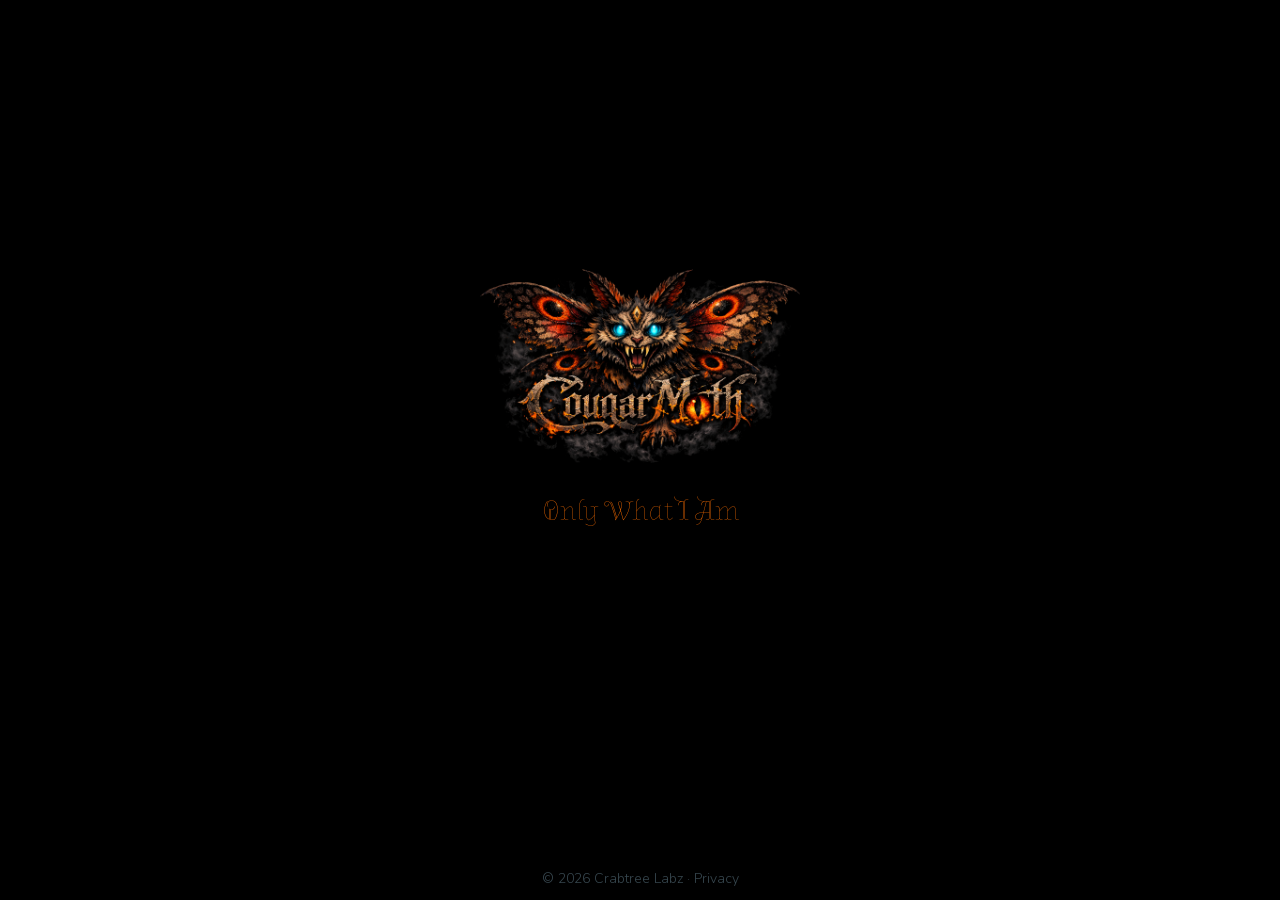
<file: index.html>
<!DOCTYPE html>
<html lang="en">
<head>
  <meta charset="UTF-8" />
  <meta name="viewport" content="width=device-width, initial-scale=1.0" />
  <title>CougarMoth</title>

  <!-- Google Fonts: IM Fell English + Nunito -->
  <link rel="stylesheet" href="/fonts/fonts.css">

  <style>
    :root {
      --bg: #000;
      --text: #FF6F00;
      --footer: #37474F;
    }

    body {
      margin: 0;
      padding: 0;
      background: var(--bg);
      color: var(--text);
      font-family: 'Almendra Display', cursive;
      display: flex;
      justify-content: center;
      align-items: center;
      height: 100vh;
      text-align: center;
      position: relative;
    }

    .container {
      max-width: 700px;
      padding: 20px;
      margin-top: -100px; /* moves content UP */
    }

    img.logo {
      width: 400px;
      max-width: 80%;
      height: auto;
      margin-bottom: 24px;
    }

    h1.slogan {
      font-family: 'Almendra Display', cursive;
      font-weight: 400;
      font-size: 1.8rem;
      line-height: 1.3;
      margin: 0;
      padding: 0 10px;
    }

    @media (max-width: 480px) {
      h1.slogan {
        font-size: 1.4rem;
      }
    }

    /* Footer */
    .footer {
      position: fixed;
      bottom: 12px;
      width: 100%;
      text-align: center;
      font-family: 'Nunito', sans-serif;
      font-weight: 300;
      font-size: 14px;
      color: var(--footer);
      pointer-events: none;
      user-select: none;
    }

    .footer a {
      color: inherit;
      text-decoration: none;
      pointer-events: auto;
    }

  </style>
</head>

<body>
  <div class="container">
    <img src="logo.png" alt="CougarMoth" class="logo" />
    <h1 class="slogan">Only What I Am</h1>
  </div>

  <div class="footer">
    © 2026 <a href="https://craz.com">Crabtree Labz</a> · <a href="https://craz.com/privacy.html">Privacy</a>
  </div>
</body>
</html>
</file>
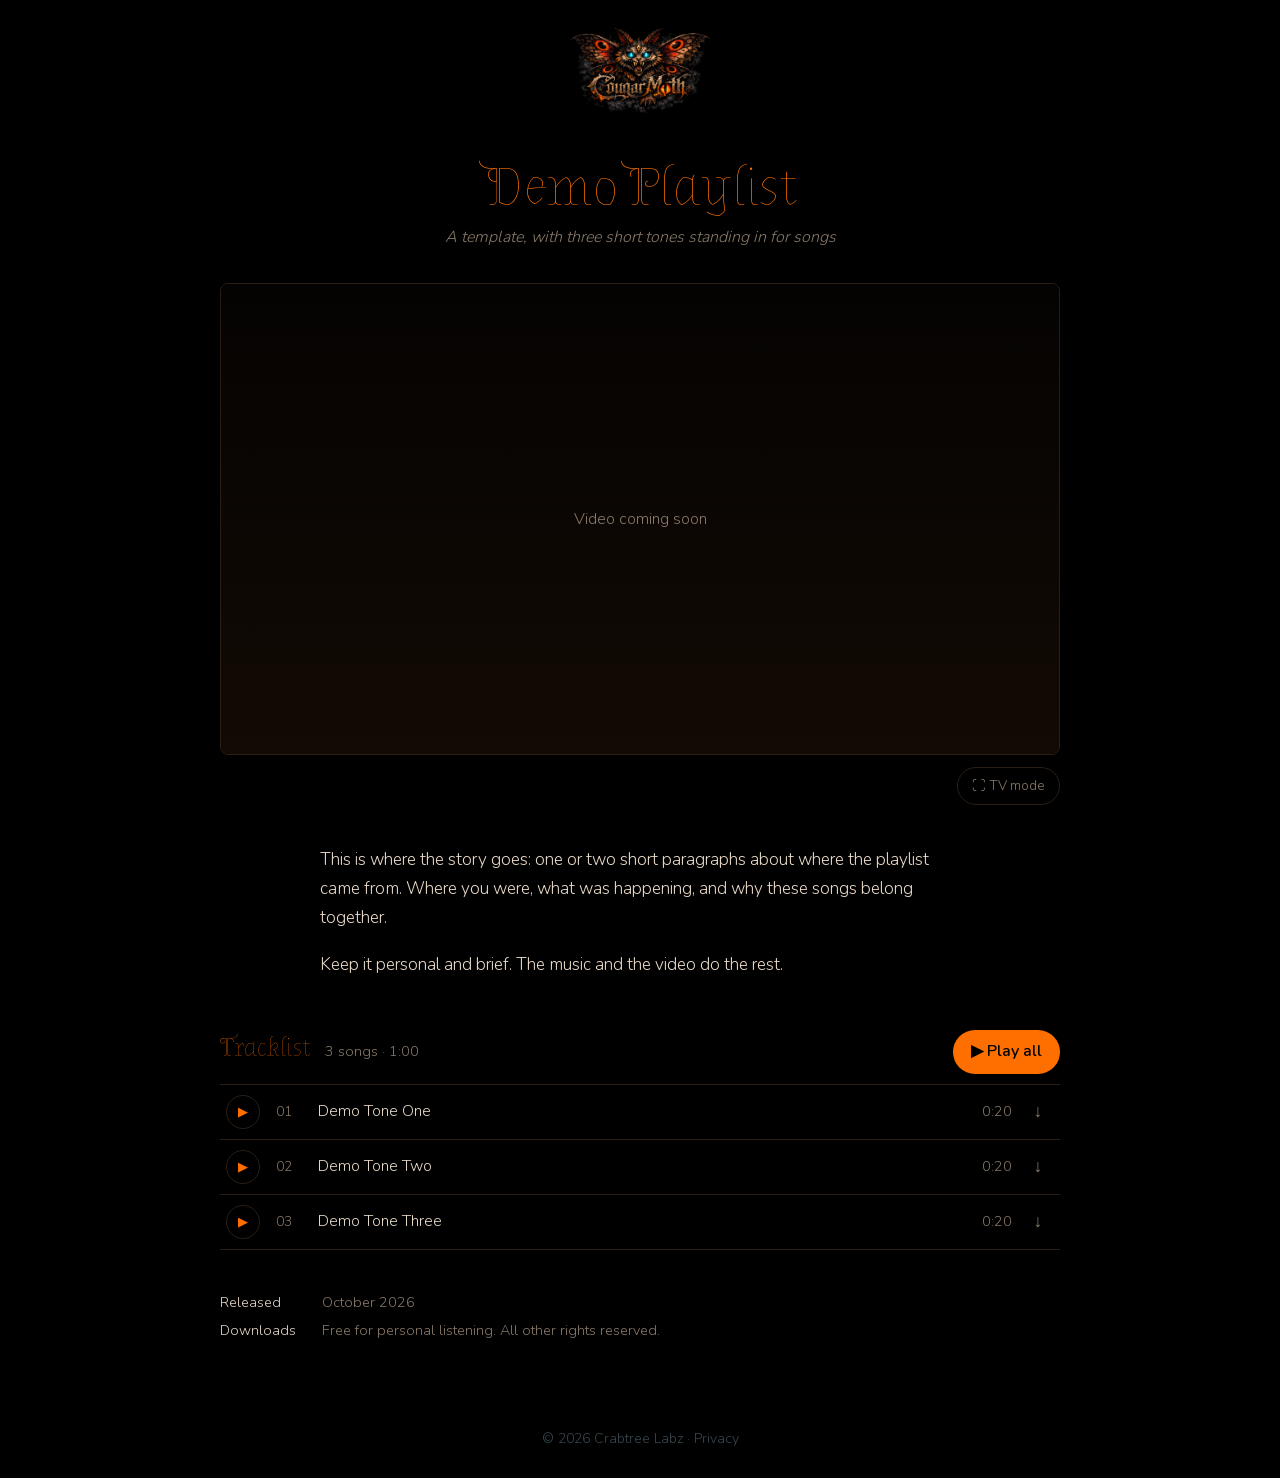
<file: playlists/demo/index.html>
<!DOCTYPE html>
<html lang="en">
<head>
  <meta charset="UTF-8" />
  <meta name="viewport" content="width=device-width, initial-scale=1.0" />
  <!-- Template demo: not linked from the site, and kept out of search results. -->
  <meta name="robots" content="noindex, nofollow" />
  <title>Demo Playlist · CougarMoth</title>
  <link rel="stylesheet" href="/fonts/fonts.css">
  <link rel="stylesheet" href="../playlists.css" />
</head>
<body>
<div id="cm-root"></div>

<!--
  PLAYLIST TEMPLATE
  To add a playlist: copy this folder, rename it (e.g. playlists/low-water),
  fill in the PLAYLIST object below, and put the MP3s in ./audio.
  youtubeId: the ID from the YouTube URL (youtube.com/watch?v=THIS_PART).
  Leave a track's length blank to read it from the file.
-->
<script>
var PLAYLIST = {
  title: "Demo Playlist",
  theme: "A template, with three short tones standing in for songs",
  released: "October 2026",
  youtubeId: "",
  story: [
    "This is where the story goes: one or two short paragraphs about where the playlist came from. Where you were, what was happening, and why these songs belong together.",
    "Keep it personal and brief. The music and the video do the rest."
  ],
  tracks: [
    { title: "Demo Tone One", length: "", file: "audio/cougarmoth-demo-01-demo-tone-one.mp3" },
    { title: "Demo Tone Two", length: "", file: "audio/cougarmoth-demo-02-demo-tone-two.mp3" },
    { title: "Demo Tone Three", length: "", file: "audio/cougarmoth-demo-03-demo-tone-three.mp3" }
  ],
  license: "Free for personal listening. All other rights reserved."
};
</script>
<script src="../playlists.js"></script>
</body>
</html>
</file>
<file: fonts/fonts.css>
/* Self-hosted fonts (SIL Open Font License), so this site makes no requests to Google.
   Generated from Google Fonts; latin subset unless noted. */

@font-face {
  font-family: 'Almendra Display';
  font-style: normal;
  font-weight: 400;
  font-display: swap;
  src: url(/fonts/almendra-display-b936e1bf.woff2) format('woff2');
  unicode-range: U+0000-00FF, U+0131, U+0152-0153, U+02BB-02BC, U+02C6, U+02DA, U+02DC, U+0304, U+0308, U+0329, U+2000-206F, U+20AC, U+2122, U+2191, U+2193, U+2212, U+2215, U+FEFF, U+FFFD;
}

@font-face {
  font-family: 'Nunito';
  font-style: normal;
  font-weight: 300;
  font-display: swap;
  src: url(/fonts/nunito-57f464a4.woff2) format('woff2');
  unicode-range: U+0000-00FF, U+0131, U+0152-0153, U+02BB-02BC, U+02C6, U+02DA, U+02DC, U+0304, U+0308, U+0329, U+2000-206F, U+20AC, U+2122, U+2191, U+2193, U+2212, U+2215, U+FEFF, U+FFFD;
}

@font-face {
  font-family: 'Nunito';
  font-style: normal;
  font-weight: 600;
  font-display: swap;
  src: url(/fonts/nunito-57f464a4.woff2) format('woff2');
  unicode-range: U+0000-00FF, U+0131, U+0152-0153, U+02BB-02BC, U+02C6, U+02DA, U+02DC, U+0304, U+0308, U+0329, U+2000-206F, U+20AC, U+2122, U+2191, U+2193, U+2212, U+2215, U+FEFF, U+FFFD;
}
</file>
<file: playlists/playlists.css>
/* ── CougarMoth — Playlists ─────────────────────────────── */

:root {
  --bg: #000;
  --text: #FF6F00;
  --soft: #E8D9C8;
  --muted: #8A7A6A;
  --line: #2A1E14;
  --panel: #0E0A07;
  --footer: #37474F;
}

* { box-sizing: border-box; }

body {
  margin: 0;
  background: var(--bg);
  color: var(--soft);
  font-family: 'Nunito', sans-serif;
  font-weight: 300;
  line-height: 1.7;
}

a { color: var(--text); }

.cm-top { text-align: center; padding: 28px 20px 0; }
.cm-top img { width: 140px; height: auto; }

.cm-page { max-width: 880px; margin: 0 auto; padding: 24px 20px 80px; }

.cm-title {
  font-family: 'Almendra Display', cursive;
  font-weight: 400;
  color: var(--text);
  font-size: clamp(2.2rem, 6vw, 3.4rem);
  line-height: 1.1;
  text-align: center;
  margin: 12px 0 6px;
}

.cm-theme {
  text-align: center;
  color: var(--muted);
  font-style: italic;
  margin: 0 0 32px;
}

/* Video */

.cm-video { margin-bottom: 40px; }

.cm-frame {
  position: relative;
  aspect-ratio: 16 / 9;
  border-radius: 8px;
  overflow: hidden;
  border: 1px solid var(--line);
  background: #050302;
}
.cm-frame iframe { width: 100%; height: 100%; border: 0; display: block; }
.cm-frame:fullscreen { border: 0; border-radius: 0; }

.cm-video-stub {
  width: 100%;
  height: 100%;
  display: grid;
  place-items: center;
  color: var(--muted);
  background:
    radial-gradient(120% 60% at 50% 120%, rgba(255, 111, 0, 0.18), transparent 60%),
    linear-gradient(180deg, #050302, #120a04);
  background-size: 100% 200%, 100% 100%;
  animation: cm-drift 14s ease-in-out infinite alternate;
}
@keyframes cm-drift { from { background-position: 0 0, 0 0; } to { background-position: 0 100%, 0 0; } }
@media (prefers-reduced-motion: reduce) { .cm-video-stub { animation: none; } }

.cm-tv {
  display: block;
  margin: 12px 0 0 auto;
  background: none;
  border: 1px solid var(--line);
  color: var(--muted);
  font: inherit;
  font-size: 0.85rem;
  padding: 6px 14px;
  border-radius: 999px;
  cursor: pointer;
}
.cm-tv:hover { color: var(--text); border-color: var(--text); }

/* Story */

.cm-story { max-width: 640px; margin: 0 auto 48px; font-size: 1.08rem; }
.cm-story p { margin: 0 0 1em; }

/* Tracks */

.cm-tracks-head {
  display: flex;
  align-items: baseline;
  gap: 14px;
  flex-wrap: wrap;
  border-bottom: 1px solid var(--line);
  padding-bottom: 10px;
}
.cm-tracks-head h2 {
  font-family: 'Almendra Display', cursive;
  font-weight: 400;
  color: var(--text);
  font-size: 1.6rem;
  margin: 0;
}
.cm-count { color: var(--muted); font-size: 0.9rem; }

.cm-playall {
  margin-left: auto;
  background: var(--text);
  color: #000;
  border: 0;
  font: inherit;
  font-weight: 600;
  padding: 8px 18px;
  border-radius: 999px;
  cursor: pointer;
}
.cm-playall:hover { filter: brightness(1.1); }

.cm-list { list-style: none; margin: 0; padding: 0; }

.cm-track {
  display: grid;
  grid-template-columns: 40px 32px 1fr auto 32px;
  align-items: center;
  gap: 10px;
  padding: 10px 6px;
  border-bottom: 1px solid var(--line);
}
.cm-track.is-current { background: var(--panel); }
.cm-track.is-current .cm-name { color: var(--text); }

.cm-play {
  width: 34px;
  height: 34px;
  border-radius: 50%;
  border: 1px solid var(--line);
  background: none;
  color: var(--text);
  font-size: 0.8rem;
  cursor: pointer;
}
.cm-play:hover { border-color: var(--text); }

.cm-num { color: var(--muted); font-variant-numeric: tabular-nums; font-size: 0.85rem; }
.cm-len { color: var(--muted); font-variant-numeric: tabular-nums; font-size: 0.9rem; }
.cm-dl { text-align: center; text-decoration: none; color: var(--muted); font-size: 1.1rem; }
.cm-dl:hover { color: var(--text); }

.cm-now { margin-top: 14px; color: var(--muted); font-size: 0.9rem; }
.cm-bar { height: 3px; background: var(--line); margin-top: 6px; border-radius: 2px; overflow: hidden; }
.cm-bar span { display: block; height: 100%; width: 0; background: var(--text); transition: width 0.25s linear; }

/* Details */

.cm-details { margin: 40px 0 0; color: var(--muted); font-size: 0.9rem; }
.cm-details div { display: flex; gap: 12px; margin-bottom: 4px; }
.cm-details dt { min-width: 90px; color: var(--soft); }
.cm-details dd { margin: 0; }

.cm-footer {
  text-align: center;
  color: var(--footer);
  font-size: 14px;
  padding: 0 20px 28px;
}
.cm-footer a { color: inherit; text-decoration: none; }

button:focus-visible, a:focus-visible { outline: 2px solid var(--text); outline-offset: 2px; }

@media (max-width: 520px) {
  .cm-track { grid-template-columns: 36px 1fr auto 28px; }
  .cm-num { display: none; }
}

/* Click-to-load YouTube (see ytFacade in the script) */
.yt-facade {
  display: flex; flex-direction: column; align-items: center; justify-content: center; gap: 10px;
  width: 100%; aspect-ratio: 16 / 9; border: 0; margin: 0; padding: 0; cursor: pointer;
  background: #050302; color: #E8D9C8; font: inherit;
}
.yt-facade .yt-play {
  width: 64px; height: 64px; border-radius: 50%; display: grid; place-items: center;
  border: 2px solid #FF6F00; color: #FF6F00; font-size: 22px; padding-left: 4px;
}
.yt-facade .yt-note { font-size: 0.85rem; opacity: 0.75; }
.yt-facade:hover .yt-play, .yt-facade:focus-visible .yt-play { background: #FF6F00; color: #050302; }
.cm-frame .yt-facade { height: 100%; aspect-ratio: auto; }
.cm-frame .yt-frame { width: 100%; height: 100%; border: 0; display: block; }
</file>
